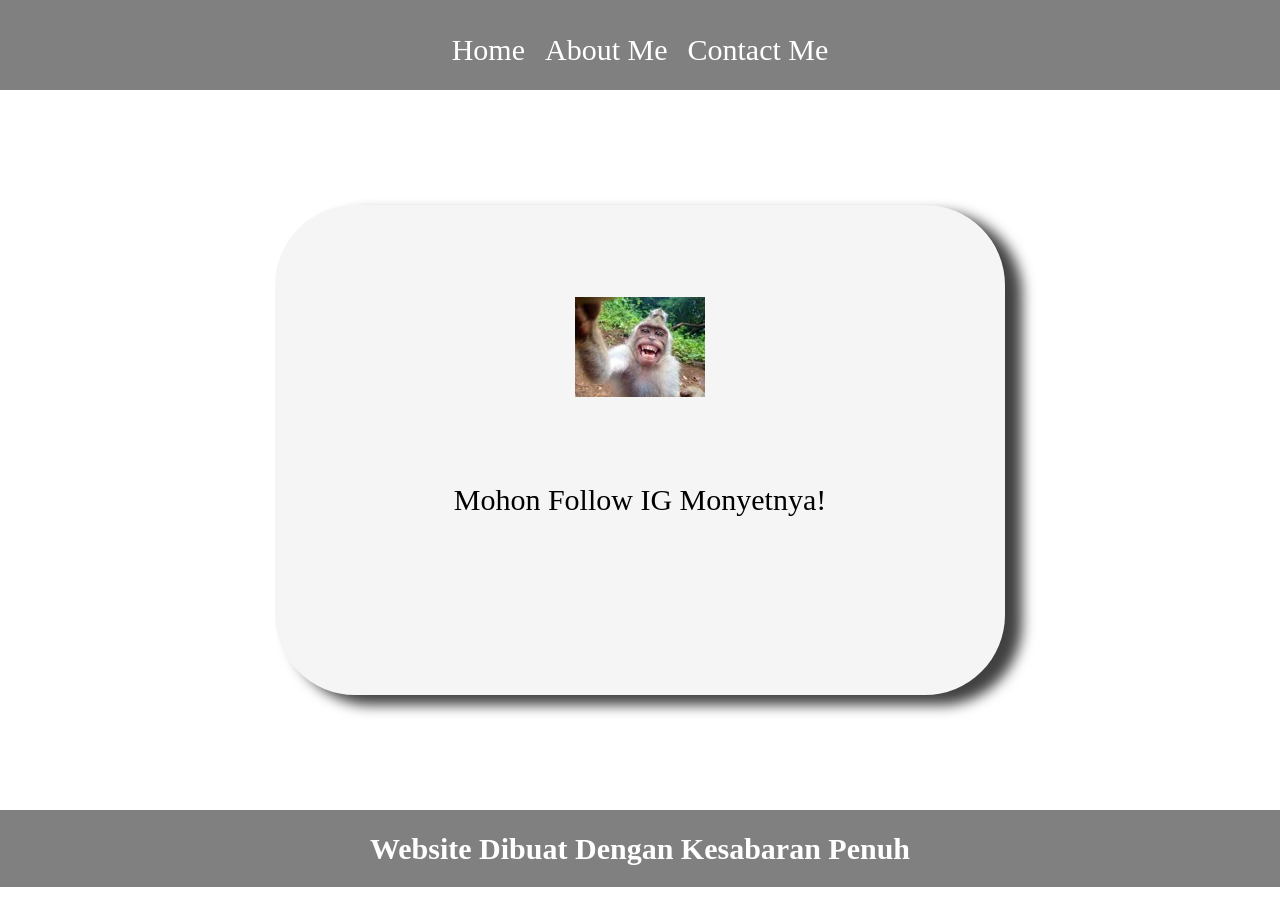
<file: index.html>
<!DOCTYPE html>
<html lang="en">
<Link rel="stylesheet" href="style.css" />

<head>
    <meta charset="UTF-8">
    <meta name="viewport" content="width=device-width, initial-scale=1.0">
    <title>Monyet Ganteng</title>
</head>

<body>
    <div class="container">
        <!-- Navbar -->
        <div class="container-nav">
            <ul class="ul-navbar">
                <li class="li-navbar">
                    <a href="#" class="a-navbar">Home</a>
                </li>
                <li class="li-navbar">
                    <a href="about.html" class="a-navbar">About Me</a>
                </li>
                <li class="li-navbar">
                    <a href="contact.html" class="a-navbar">Contact Me</a>
                </li>
            </ul>
        </div>
        <!-- Navbar selesai -->
        <!-- Content 1 -->
        <div class="container-content">
                <a href="https://www.instagram.com/monyet.sangat.ganteng/" class="a-content">
                    <img src="image.png" class="img-content"/>
                    <p>Mohon Follow IG Monyetnya!</p>

                    <!-- Data start -->
                    <div id="biodata"></div>
                    <!-- Data end -->

                </a>
        </div>
        <!-- Content 1 End -->
        <!-- Footer -->
        <div class="container-footer">
            <h1 class="footer">Website Dibuat Dengan Kesabaran Penuh</h1>
        </div>
        <!-- Footer Mari -->
    </div>
    <script src="data.js" type="text/javascript" />
</body>

</html>
</file>
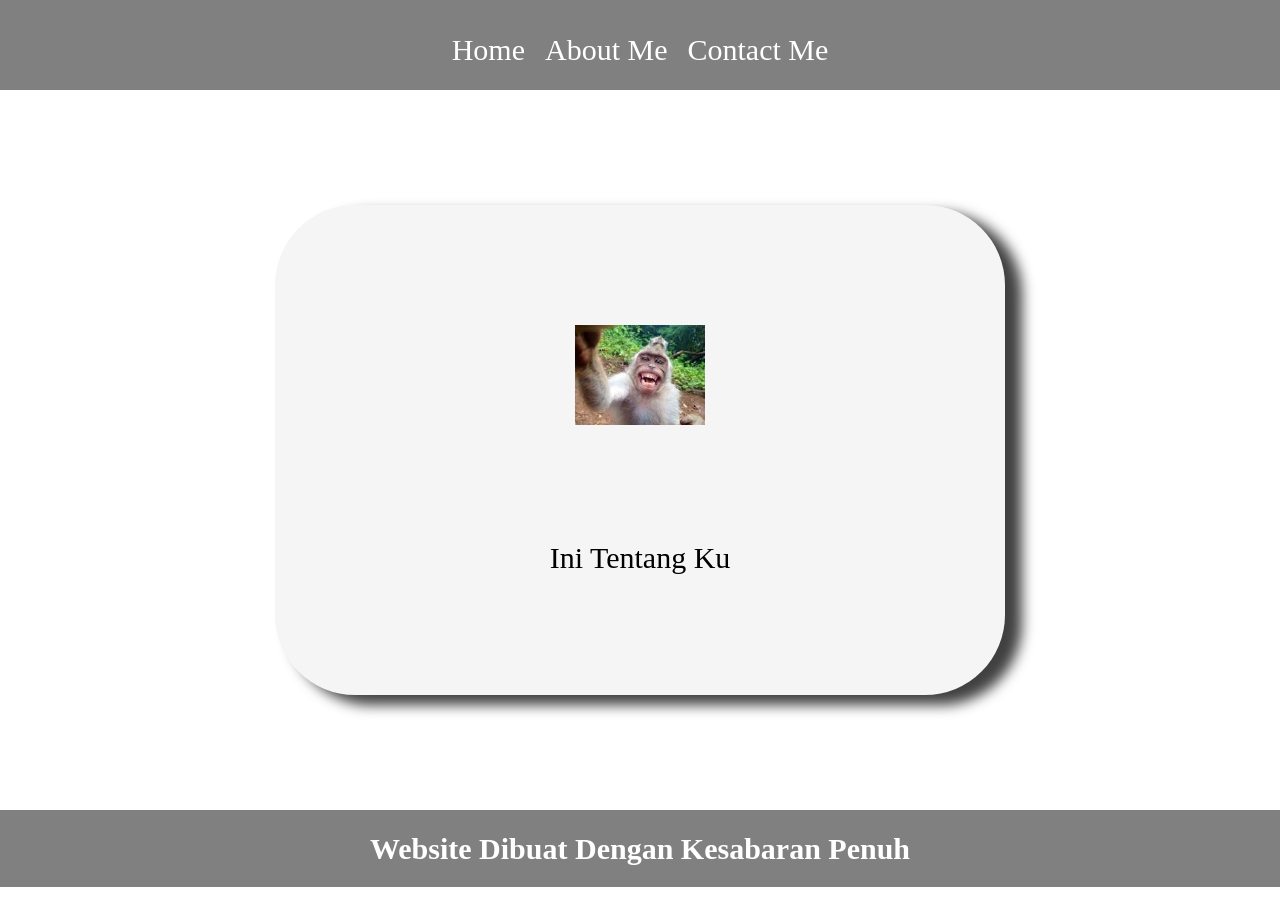
<file: about.html>
<!DOCTYPE html>
<html lang="en">
    <Link rel="stylesheet" href="style.css" />
<head>
    <meta charset="UTF-8">
    <meta name="viewport" content="width=device-width, initial-scale=1.0">
    <title>About Me</title>
</head>
<body>
    <div class="container">
    <!-- Navbar -->
<div class="container-nav">
    <ul class="ul-navbar">
        <li class="li-navbar">
            <a href="index.html" class="a-navbar">Home</a>
        </li>
        <li class="li-navbar">
            <a href="#" class="a-navbar">About Me</a>
        </li>
        <li class="li-navbar">
            <a href="contact.html" class="a-navbar">Contact Me</a>
        </li>
    </ul>
</div>
    <!-- Navbar selesai -->
    <!-- Content 1 -->
<div class="container-content">
    <div>
    <a href="https://id.wikipedia.org/wiki/Monyet" class="a-content">
        <img src="image.png" class="img-content">
    <p class="text-content">Ini Tentang Ku</p></a>
    </div>
</div>
    <!-- Content 1 End -->
    <!-- Footer -->
<div class="container-footer">
    <h1 class="footer">Website Dibuat Dengan Kesabaran Penuh</h1>
</div>
    <!-- Footer Mari -->
    </div>
</body>
</html>
</file>
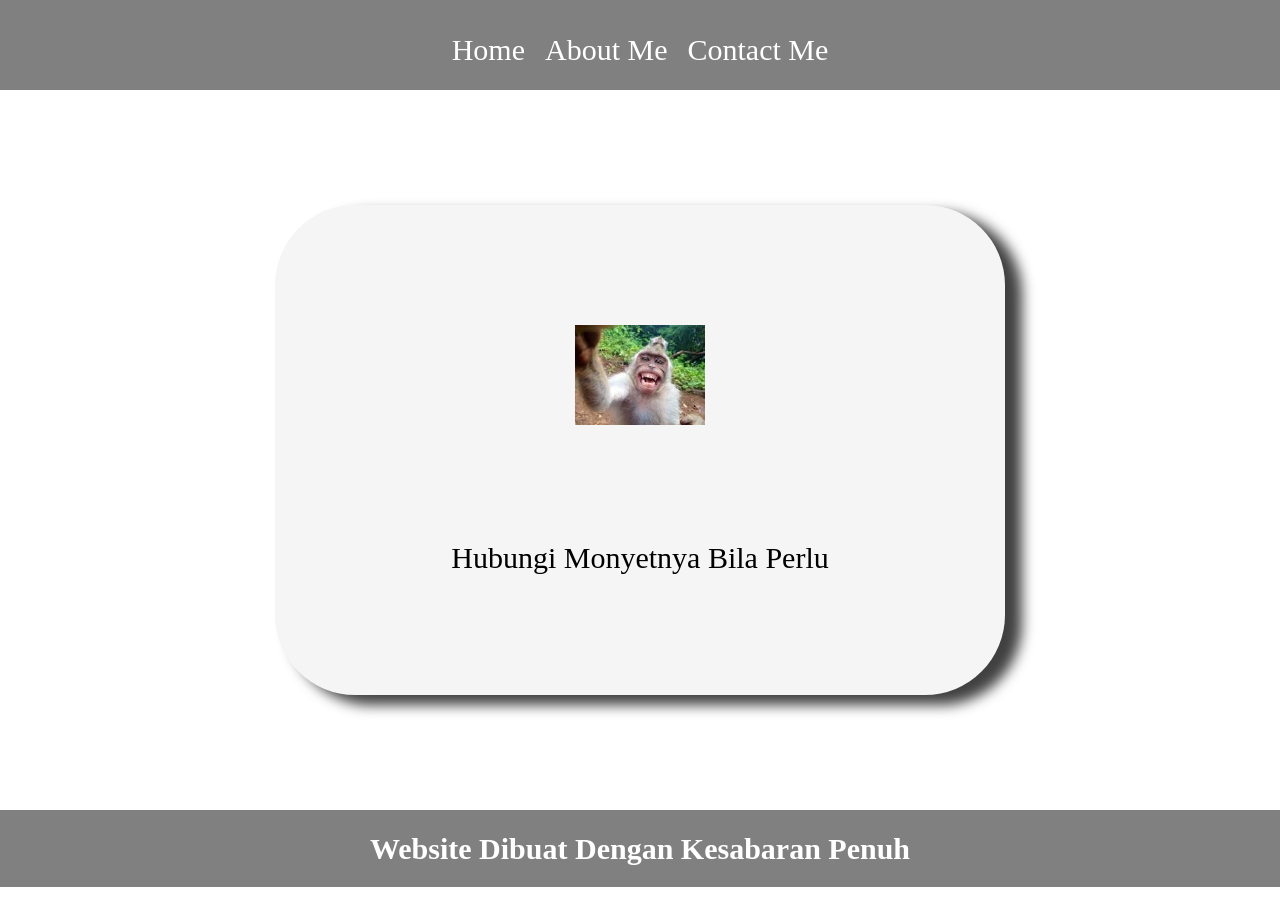
<file: contact.html>
<!DOCTYPE html>
<html lang="en">
    <Link rel="stylesheet" href="style.css" />
<head>
    <meta charset="UTF-8">
    <meta name="viewport" content="width=device-width, initial-scale=1.0">
    <title>Contact Me</title>
</head>
<body>
    <div class="container">
    <!-- Navbar -->
<div class="container-nav">
    <ul class="ul-navbar">
        <li class="li-navbar">
            <a href="index.html" class="a-navbar">Home</a>
        </li>
        <li class="li-navbar">
            <a href="about.html" class="a-navbar">About Me</a>
        </li>
        <li class="li-navbar">
            <a href="#" class="a-navbar">Contact Me</a>
        </li>
    </ul>
</div>
    <!-- Navbar selesai -->
    <!-- Content 1 -->
<div class="container-content">
    <div>
    <a href="Https://wa.me/6285172341050/" class="a-content">
        <img src="image.png" class="img-content">
    <p class="text-content">Hubungi Monyetnya Bila Perlu</p></a>
    </div>
</div>
    <!-- Content 1 End -->
    <!-- Footer -->
<div class="container-footer">
    <h1 class="footer">Website Dibuat Dengan Kesabaran Penuh</h1>
</div>
    <!-- Footer Mari -->
    </div>
</body>
</html>
</file>
<file: style.css>
*,
html {
    margin: 0;
    padding: 0;
}

.container {
    background-color: black;
}

.container-nav {
    background-color: gray;
    width: 100%;
    height: 10vh;
}

.ul-navbar {
    display: flex;
    height: 100px;
    justify-content: center;
    align-items: center;
}

.li-navbar {
    list-style-type: none;
    padding: 5px;
    margin: 5px;
    color: white;
    font-size: 30px;
}

.li-navbar:hover {
    background-color: aqua;
    transition: .3s ease-in-out;
    transition-delay: .1s;
    border-radius: 8px;
}

.a-navbar {
    color: white;
    text-decoration: none;
}
    
.container-content {
    background-color: white;
    display: flex;
    justify-content: center;
    align-items: center;
    height: 80vh;
}

.a-content {
    background-color:whitesmoke;
    width: 720px;
    height: 480px;
    display: flex;
    justify-content: space-evenly;
    flex-direction: column;
    align-items: center;
    border-radius: 80px;
    padding: 5px;
    margin: 5px;
    text-decoration: none;
    font-size: 30px;
    color: black;
    box-shadow: 16px 9px 13px 1px rgba(0,0,0,0.75);
    -webkit-box-shadow: 16px 9px 13px 1px rgba(0,0,0,0.75);
    -moz-box-shadow: 16px 9px 13px 1px rgba(0,0,0,0.75);
}

.img-content {
    width: 130px;
    height: 100px;
}

.container-footer {
    height: 77px;
    background-color: gray;
    display: flex;
    justify-content: center;
    align-items: center;
}

.footer {
    color: white;
    font-size: 30px;
}
</file>
